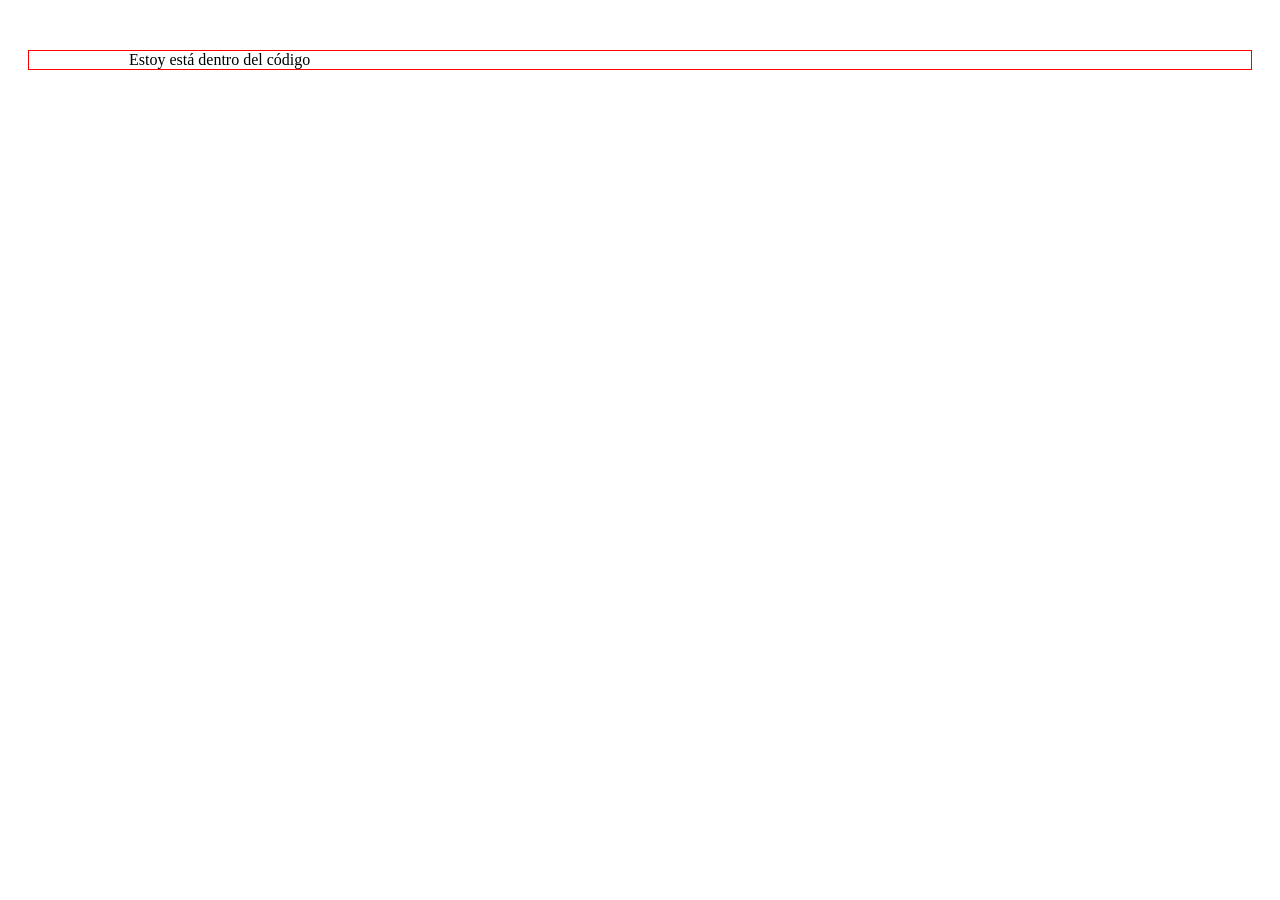
<file: sing.html>
<html>
<head>
  <meta charset="utf-8">
  <title>Test</title>

  <style type='text/css'>
      .sample{
        padding-left: 100px !important;
        margin: 50px 20px !important;
        border: solid 1px red;
      }
    </style>
</head>
<body id="body">
  <div class="sample">
    Estoy está dentro del código
  </div>
</body>
</html>
</file>
